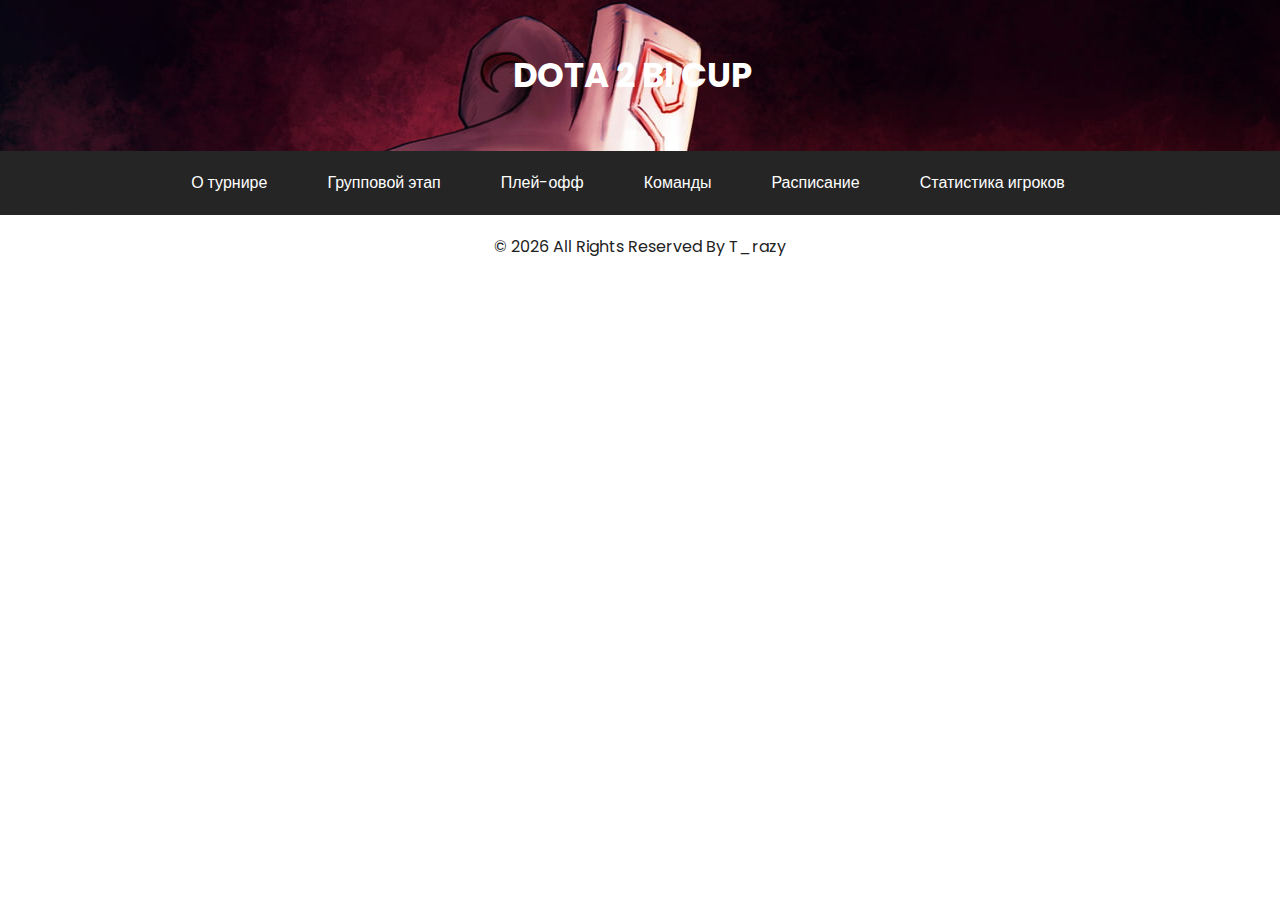
<file: contact.html>
<!DOCTYPE html>
<html>

<head>
  <!-- Basic -->
  <meta charset="utf-8" />
  <meta http-equiv="X-UA-Compatible" content="IE=edge" />
  <!-- Mobile Metas -->
  <meta name="viewport" content="width=device-width, initial-scale=1, shrink-to-fit=no" />
  <!-- Site Metas -->
  <meta name="keywords" content="" />
  <meta name="description" content="" />
  <meta name="author" content="" />

  <title>DOTA 2 BI CUP</title>

  <!-- slider stylesheet -->
  <link rel="stylesheet" type="text/css" href="https://cdnjs.cloudflare.com/ajax/libs/OwlCarousel2/2.1.3/assets/owl.carousel.min.css" />

  <!-- bootstrap core css -->
  <link rel="stylesheet" type="text/css" href="css/bootstrap.css" />

  <!-- fonts style -->
  <link href="https://fonts.googleapis.com/css?family=Baloo+Chettan|Dosis:400,600,700|Poppins:400,600,700&display=swap" rel="stylesheet" />
  <!-- Custom styles for this template -->
  <link href="css/style.css" rel="stylesheet" />
  <!-- responsive style -->
  <link href="css/responsive.css" rel="stylesheet" />
</head>

<body class="sub_page">
  <div class="hero_area">
    <!-- header section strats -->
    <div class="brand_box">
      <a class="navbar-brand" href="index.html">
        <span>
          DOTA 2 BI CUP
        </span>
      </a>
    </div>
    <!-- end header section -->
  </div>

  <!-- nav section -->

  <section class="nav_section">
    <div class="container">
      <div class="custom_nav2">
        <nav class="navbar navbar-expand custom_nav-container ">
          <button class="navbar-toggler" type="button" data-toggle="collapse" data-target="#navbarSupportedContent" aria-controls="navbarSupportedContent" aria-expanded="false" aria-label="Toggle navigation">
            <span class="navbar-toggler-icon"></span>
          </button>

          <div class="collapse navbar-collapse" id="navbarSupportedContent">
            <div class="d-flex  flex-column flex-lg-row align-items-center">
              <ul class="navbar-nav  ">
                <li class="nav-item active">
                  <a class="nav-link" href="index.html">О турнире <span class="sr-only">(current)</span></a>
                </li>
                <li class="nav-item">
                  <a class="nav-link" href="about.html">Групповой этап </a>
                </li>
				 <li class="nav-item">
                  <a class="nav-link" href="testimonial.html">Плей-офф</a>
                </li>
                <li class="nav-item">
                  <a class="nav-link" href="fruit.html">Команды </a>
                </li>
               
                <li class="nav-item">
                  <a class="nav-link" href="contact.html">Расписание</a>
                </li>
                <li class="nav-item">
                  <a class="nav-link" href="MVP.html">Статистика игроков</a>
                </li>
              </ul>
              <form class="form-inline my-2 my-lg-0 ml-0 ml-lg-4 mb-3 mb-lg-0">
                
              </form>
            </div>
          </div>
        </nav>
      </div>
    </div>
  </section>

 


  


  <!-- footer section -->
  <section class="container-fluid footer_section">
    <p>
      &copy; <span id="displayYear"></span> All Rights Reserved By
      <a href="https://html.design/">T_razy</a>
    </p>
  </section>
  <!-- footer section -->


  <script type="text/javascript" src="js/jquery-3.4.1.min.js"></script>
  <script type="text/javascript" src="js/bootstrap.js"></script>
  <script type="text/javascript" src="js/custom.js"></script>

</body>

</html>
</file>
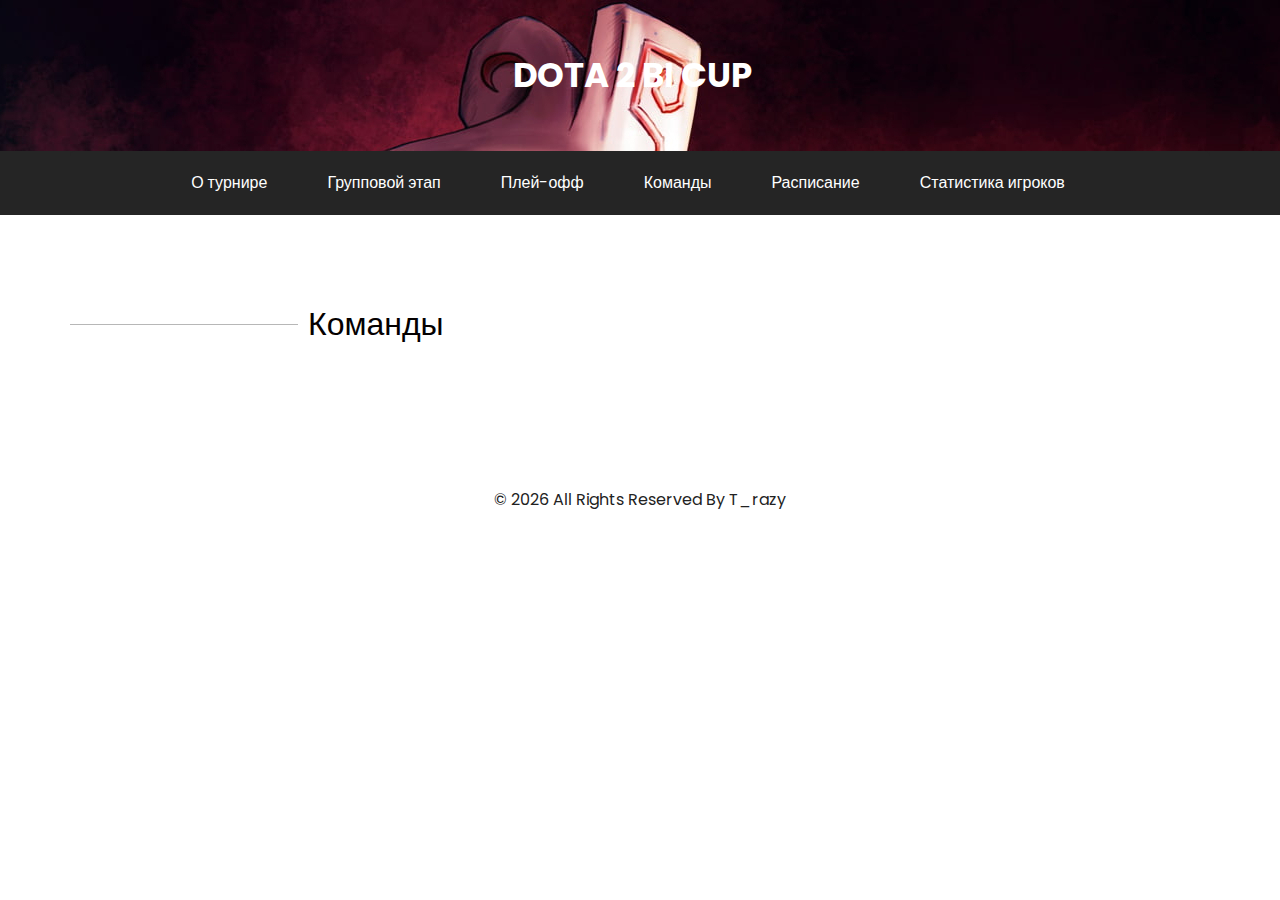
<file: fruit.html>
<!DOCTYPE html>
<html>

<head>
  <!-- Basic -->
  <meta charset="utf-8" />
  <meta http-equiv="X-UA-Compatible" content="IE=edge" />
  <!-- Mobile Metas -->
  <meta name="viewport" content="width=device-width, initial-scale=1, shrink-to-fit=no" />
  <!-- Site Metas -->
  <meta name="keywords" content="" />
  <meta name="description" content="" />
  <meta name="author" content="" />

  <title>DOTA 2 BI CUP</title>

  <!-- slider stylesheet -->
  <link rel="stylesheet" type="text/css" href="https://cdnjs.cloudflare.com/ajax/libs/OwlCarousel2/2.1.3/assets/owl.carousel.min.css" />

  <!-- bootstrap core css -->
  <link rel="stylesheet" type="text/css" href="css/bootstrap.css" />

  <!-- fonts style -->
  <link href="https://fonts.googleapis.com/css?family=Baloo+Chettan|Dosis:400,600,700|Poppins:400,600,700&display=swap" rel="stylesheet" />
  <!-- Custom styles for this template -->
  <link href="css/style.css" rel="stylesheet" />
  <!-- responsive style -->
  <link href="css/responsive.css" rel="stylesheet" />

  <!-- Дополнительные стили -->
  <style>
  /* Увеличиваем размер столбцов в 1.6 раза */
  .team-card {
    width: 140%;
    margin: 0 auto;
    padding: 20px;
  }

  /* Увеличиваем фотографии игроков */
  .player-photo {
    width: 210px;
    height: 210px;
    object-fit: cover;
    margin: 0 5px;
  }

  /* Жирный шрифт для названия команды */
  .team-card h4 strong {
    font-weight: bold;
  }

  /* Стили для колонок */
  .row {
    display: flex;
    justify-content: space-between;
  }

  .col-md-6 {
    width: calc(50% * 1.6); /* Увеличиваем ширину на 1.6 раза */
    box-sizing: border-box;
    padding: 0 20px;
  }

  /* Растягиваем левую колонку влево */
  #column1 {
    margin-left: -20%; /* Растягиваем колонку влево */
  }

  /* Растягиваем правую колонку вправо */
  #column2 {
    margin-right: -8%; /* Растягиваем колонку вправо */
  }

  /* Обеспечиваем, чтобы колонки не перекрывались */
  .col-md-6 {
    min-width: 0; /* Ожидаем минимальную ширину */
  }
</style>

</head>

<body class="sub_page">
  <div class="hero_area">
    <!-- header section strats -->
    <div class="brand_box">
      <a class="navbar-brand" href="index.html">
        <span>
          DOTA 2 BI CUP
        </span>
      </a>
    </div>
    <!-- end header section -->
  </div>

  <!-- nav section -->
  <section class="nav_section">
    <div class="container">
      <div class="custom_nav2">
        <nav class="navbar navbar-expand custom_nav-container ">
          <button class="navbar-toggler" type="button" data-toggle="collapse" data-target="#navbarSupportedContent" aria-controls="navbarSupportedContent" aria-expanded="false" aria-label="Toggle navigation">
            <span class="navbar-toggler-icon"></span>
          </button>

          <div class="collapse navbar-collapse" id="navbarSupportedContent">
            <div class="d-flex  flex-column flex-lg-row align-items-center">
              <ul class="navbar-nav  ">
                <li class="nav-item active">
                  <a class="nav-link" href="index.html">О турнире <span class="sr-only">(current)</span></a>
                </li>
                <li class="nav-item">
                  <a class="nav-link" href="about.html">Групповой этап </a>
                </li>
                <li class="nav-item">
                  <a class="nav-link" href="testimonial.html">Плей-офф</a>
                </li>
                <li class="nav-item">
                  <a class="nav-link" href="fruit.html">Команды </a>
                </li>
                <li class="nav-item">
                  <a class="nav-link" href="contact.html">Расписание</a>
                </li>
                <li class="nav-item">
                  <a class="nav-link" href="MVP.html">Статистика игроков</a>
                </li>
              </ul>
              <form class="form-inline my-2 my-lg-0 ml-0 ml-lg-4 mb-3 mb-lg-0">
              </form>
            </div>
          </div>
        </nav>
      </div>
    </div>
  </section>
  <!-- end nav section -->

  <!-- fruit section -->
  <section class="fruit_section layout_padding">
    <div class="container">
      <div class="heading_container">
        <hr>
        <h2>
          Команды
        </h2>
      </div>
      <!-- Контейнеры для команд -->
      <div class="row">
        <div class="col-md-6" id="column1"></div>
        <div class="col-md-6" id="column2"></div>
      </div>
    </div>
  </section>
  <!-- end fruit section -->

  <!-- footer section -->
  <section class="container-fluid footer_section">
    <p>
      &copy; <span id="displayYear"></span> All Rights Reserved By
      <a href="https://html.design/">T_razy</a>
    </p>
  </section>
  <!-- footer section -->

  <script>
    async function loadTeams() {
      const sheetId = "12bJExUSCmVYkPB8zC4IFHeSky_GnYeof04j-h9JVcXQ";
      const sheetName = "405937540";
      const url = `https://docs.google.com/spreadsheets/d/${sheetId}/gviz/tq?tqx=out:json&gid=${sheetName}`;

      try {
        const response = await fetch(url);
        const text = await response.text();
        const json = JSON.parse(text.substring(47).slice(0, -2));

        const teams = [];
        json.table.rows.forEach((row, index) => {
          if (index === 0) return; // Пропускаем заголовок

          const teamData = {
            number: row.c[0]?.v || `Команда ${index}`,
            name: row.c[1]?.v || "Без названия",
            players: [
              row.c[2]?.v, // Игрок 1 (C)
              row.c[3]?.v, // Игрок 2 (D)
              row.c[4]?.v, // Игрок 3 (E)
              row.c[5]?.v, // Игрок 4 (F)
              row.c[6]?.v  // Игрок 5 (G)
            ].filter(player => player) // Убираем пустые значения
          };

          teams.push(teamData);
        });

        displayTeams(teams);
      } catch (error) {
        console.error("Ошибка:", error);
      }
    }

    function displayTeams(teams) {
      const column1 = document.getElementById("column1");
      const column2 = document.getElementById("column2");

      teams.forEach((team, index) => {
        const teamDiv = document.createElement("div");
        teamDiv.className = "team-card mb-4 p-3 border rounded";

        teamDiv.innerHTML = `
          <h4 class="text-center mb-3"><strong>${team.name}</strong></h4>
          <div class="d-flex justify-content-around">
            ${team.players.map(player => `
              <div class="player text-center">
                <img src="images/players/${encodeURIComponent(player.trim())}.jpg" 
                     onerror="this.src='images/players/default.jpg'" 
                     class="img-thumbnail player-photo" 
                     alt="${player}">
                <div class="mt-2 small">${player}</div>
              </div>
            `).join('')}
          </div>
        `;

        (index % 2 === 0 ? column1 : column2).appendChild(teamDiv);
      });
    }

    window.onload = loadTeams;
  </script>

  <script type="text/javascript" src="js/jquery-3.4.1.min.js"></script>
  <script type="text/javascript" src="js/bootstrap.js"></script>
  <script type="text/javascript" src="js/custom.js"></script>
</body>

</html>
</file>
<file: css/style.css>
body {
  font-family: "Poppins", sans-serif;
  color: #040000;
  background-color: #ffffff;
}

.layout_padding {
  padding: 90px 0;
}

.layout_padding2 {
  padding: 45px 0;
}

.layout_padding2-top {
  padding-top: 45px;
}

.layout_padding2-bottom {
  padding-bottom: 45px;
}

.layout_padding-top {
  padding-top: 90px;
}

.layout_padding-bottom {
  padding-bottom: 90px;
}

/*header section*/
.sub_page .brand_box {
  position: relative;
  background-image: url(../images/slider-img.jpg);
  padding: 45px 0;
}

.sub_page .nav_section {
  margin-top: 0;
  background-color: #252525;
}

.brand_box {
  position: absolute;
  top: 0;
  left: 0;
  z-index: 9;
  width: 100%;
  display: -webkit-box;
  display: -ms-flexbox;
  display: flex;
  -webkit-box-pack: center;
      -ms-flex-pack: center;
          justify-content: center;
}

.brand_box .navbar-brand span {
  font-size: 34px;
  font-weight: bold;
  color: #ffffff;
  text-transform: uppercase;
}

a,
a:hover,
a:focus {
  text-decoration: none;
}

a:hover,
a:focus {
  color: initial;
}

.btn,
.btn:focus {
  outline: none !important;
  -webkit-box-shadow: none;
          box-shadow: none;
}

.custom_nav-container {
  z-index: 99999;
  padding: 15px 0;
}

.custom_nav-container .navbar-toggler {
  outline: none;
}

.custom_nav-container .navbar-toggler .navbar-toggler-icon {
  background-image: url(../images/menu.png);
  background-size: 42px;
}

.custom_nav-container .nav_search-btn {
  margin: auto;
}

/*end header section*/
/* slider section */
.slider_section div#carouselExampleControls {
  overflow: hidden;
}

.slider_section .img-box img {
  width: 100%;
}

.slider_section .carousel-control-prev,
.slider_section .carousel-control-next {
  width: 90px;
  height: 90px;
  background-color: #252525;
  opacity: 1;
  top: 50%;
  -webkit-transform: translateY(-50%);
          transform: translateY(-50%);
  background-repeat: no-repeat;
  background-size: 12px;
}

.slider_section .carousel-control-prev:hover,
.slider_section .carousel-control-next:hover {
  opacity: 0.9;
}

.slider_section .carousel-control-prev {
  border-radius: 0 100% 100% 0;
  background-image: url(../images/prev.png);
  left: -50px;
  background-position: 58px center;
}

.slider_section .carousel-control-next {
  border-radius: 100% 0 0 100%;
  background-image: url(../images/next.png);
  right: -45px;
  background-position: 20px center;
}

/* end slider section */
.nav_section {
  margin-top: -32px;
}

.nav_section .custom_nav2 .custom_nav-container {
  padding: 10px 0;
  background-color: #252525;
  border-radius: 5px;
}

.nav_section .custom_nav2 .custom_nav-container .navbar-nav .nav-item .nav-link {
  padding: 10px 30px;
  color: #ffffff;
  text-align: center;
  position: relative;
}

.nav_section .custom_nav2 #navbarSupportedContent {
  -webkit-box-pack: center;
      -ms-flex-pack: center;
          justify-content: center;
}

.nav_section .custom_nav-container .nav_search-btn {
  background-image: url(../images/search-icon.png);
  background-size: 18px;
  background-repeat: no-repeat;
  width: 35px;
  height: 35px;
  padding: 0;
  border: none;
  margin: 0 40px 0 15px;
  background-position: center;
}

.shop_section .box {
  display: -webkit-box;
  display: -ms-flexbox;
  display: flex;
  -webkit-box-orient: vertical;
  -webkit-box-direction: normal;
      -ms-flex-direction: column;
          flex-direction: column;
  -webkit-box-align: center;
      -ms-flex-align: center;
          align-items: center;
  text-align: center;
}

.shop_section .box .detail-box h2 {
  font-weight: bold;
  font-size: 3rem;
  text-transform: uppercase;
}

.shop_section .box .detail-box p {
  margin-bottom: 0;
}

.shop_section .box .img-box img {
  max-width: 100%;
}

.shop_section .box .btn-box {
  margin-top: 25px;
}

.shop_section .box .btn-box a {
  display: inline-block;
  padding: 8px 40px;
  background-color: #313131;
  border: 1px solid #313131;
  color: #ffffff;
}

.shop_section .box .btn-box a:hover {
  background-color: transparent;
  color: #313131;
}

.about_section .img-box {
  padding: 35px 0;
  background-color: #ececec;
}

.about_section .img-box img {
  width: 100%;
  -webkit-transform: translateX(45px);
          transform: translateX(45px);
}

.about_section .detail-box {
  text-align: center;
  padding: 35px 45px;
}

.about_section .detail-box .heading_container {
  display: -webkit-box;
  display: -ms-flexbox;
  display: flex;
  -webkit-box-orient: vertical;
  -webkit-box-direction: normal;
      -ms-flex-direction: column;
          flex-direction: column;
  -webkit-box-align: center;
      -ms-flex-align: center;
          align-items: center;
}

.about_section .detail-box .heading_container hr {
  width: 1px;
  height: 145px;
  margin: 0;
  border: none;
  background-color: #b7b7b7;
  margin-bottom: 10px;
}

.about_section .detail-box p {
  margin-top: 10px;
}

.about_section .detail-box a {
  display: inline-block;
  padding: 10px 40px;
  background-color: #313131;
  border: 1px solid #313131;
  color: #ffffff;
  margin-top: 10px;
}

.about_section .detail-box a:hover {
  background-color: transparent;
  color: #313131;
}

.fruit_section .heading_container {
  display: -webkit-box;
  display: -ms-flexbox;
  display: flex;
  -webkit-box-align: center;
      -ms-flex-align: center;
          align-items: center;
  margin-bottom: 35px;
}

.fruit_section .heading_container hr {
  width: 20%;
  height: 1px;
  border: none;
  margin: 0;
  margin-right: 10px;
  background-color: #b7b7b7;
}

.fruit_section .heading_container h2 {
  margin: 0;
}

.fruit_section .fruit_container {
  display: -webkit-box;
  display: -ms-flexbox;
  display: flex;
  -ms-flex-wrap: wrap;
      flex-wrap: wrap;
  -webkit-box-pack: center;
      -ms-flex-pack: center;
          justify-content: center;
}

.fruit_section .fruit_container .box {
  -webkit-box-flex: 0;
      -ms-flex: 0 0 31.33%;
          flex: 0 0 31.33%;
  margin: 1%;
  position: relative;
  overflow: hidden;
}

.fruit_section .fruit_container .box img {
  width: 100%;
}

.fruit_section .fruit_container .box .link_box {
  position: absolute;
  left: 0;
  top: 100%;
  width: 100%;
  height: 100%;
  opacity: 0;
  background-color: #252525;
  color: #ffffff;
  display: -webkit-box;
  display: -ms-flexbox;
  display: flex;
  -webkit-box-orient: vertical;
  -webkit-box-direction: normal;
      -ms-flex-direction: column;
          flex-direction: column;
  -webkit-box-align: center;
      -ms-flex-align: center;
          align-items: center;
  -webkit-box-pack: center;
      -ms-flex-pack: center;
          justify-content: center;
  -webkit-transition: all 0.3s;
  transition: all 0.3s;
}

.fruit_section .fruit_container .box .link_box h5 {
  text-transform: uppercase;
  margin-bottom: 25px;
}

.fruit_section .fruit_container .box .link_box a {
  display: inline-block;
  padding: 7px 35px;
  border: 1px solid #ffffff;
  color: #ffffff;
  font-size: 15px;
}

.fruit_section .fruit_container .box .link_box a:hover {
  background-color: #ffffff;
  color: #000000;
}

.fruit_section .fruit_container .box:hover .link_box {
  top: 0;
  opacity: 0.9;
}

.client_section .heading_container {
  display: -webkit-box;
  display: -ms-flexbox;
  display: flex;
  -webkit-box-align: center;
      -ms-flex-align: center;
          align-items: center;
  -webkit-box-pack: center;
      -ms-flex-pack: center;
          justify-content: center;
}

.client_section .heading_container hr {
  width: 20%;
  height: 1px;
  border: none;
  margin: 0;
  margin-left: 10px;
  background-color: #b7b7b7;
}

.client_section .client_container {
  display: -webkit-box;
  display: -ms-flexbox;
  display: flex;
  -webkit-box-orient: vertical;
  -webkit-box-direction: normal;
      -ms-flex-direction: column;
          flex-direction: column;
  -webkit-box-align: center;
      -ms-flex-align: center;
          align-items: center;
  text-align: center;
  width: 85%;
  margin: auto;
}

.client_section .client_container .img-box {
  width: 175px;
  border-radius: 100%;
}

.client_section .client_container .img-box img {
  width: 100%;
}

.client_section .client_container .detail-box {
  margin-top: 25px;
}

.client_section .client_container .detail-box h5 {
  color: #1d1b28;
  margin-bottom: 15px;
}

.client_section .client_container .detail-box p {
  color: #1d1b28;
  margin: 20px;
}

.client_section .client_container .detail-box p img {
  width: 25px;
  margin: 3px 10px;
}

.client_section .client_container .detail-box img {
  width: 60px;
}

.client_section .carousel-control-prev,
.client_section .carousel-control-next {
  width: 50px;
  height: 50px;
  border-radius: 100%;
  background-color: #313131;
  opacity: 1;
  top: 28%;
  background-repeat: no-repeat;
  background-position: center;
  background-size: 10px;
}

.client_section .carousel-control-prev:hover,
.client_section .carousel-control-next:hover {
  background-color: #000000;
}

.client_section .carousel-control-prev {
  background-image: url(../images/prev.png);
  left: 15%;
}

.client_section .carousel-control-next {
  background-image: url(../images/next.png);
  right: 15%;
}

/* contact section */
.contact_section {
  position: relative;
}

.contact_section .heading_container {
  display: -webkit-box;
  display: -ms-flexbox;
  display: flex;
  -webkit-box-align: center;
      -ms-flex-align: center;
          align-items: center;
  margin-bottom: 35px;
}

.contact_section .heading_container hr {
  width: 20%;
  height: 1px;
  border: none;
  margin: 0;
  margin-right: 10px;
  background-color: #b7b7b7;
}

.contact_section .heading_container h2 {
  margin: 0;
}

.contact_section input::-webkit-input-placeholder {
  color: #000;
}

.contact_section input:-ms-input-placeholder {
  color: #000;
}

.contact_section input::-ms-input-placeholder {
  color: #000;
}

.contact_section input::placeholder {
  color: #000;
}

.contact_section input {
  border: none;
  outline: none;
  height: 45px;
  width: 100%;
  margin: 10px 0;
  -webkit-box-shadow: 0 0 5px 0 rgba(0, 0, 0, 0.25);
          box-shadow: 0 0 5px 0 rgba(0, 0, 0, 0.25);
  padding-left: 15px;
}

.contact_section input::-webkit-input-placeholder {
  color: #ac9784;
  text-transform: uppercase;
  font-size: 15px;
}

.contact_section input:-ms-input-placeholder {
  color: #ac9784;
  text-transform: uppercase;
  font-size: 15px;
}

.contact_section input::-ms-input-placeholder {
  color: #ac9784;
  text-transform: uppercase;
  font-size: 15px;
}

.contact_section input::placeholder {
  color: #ac9784;
  text-transform: uppercase;
  font-size: 15px;
}

.contact_section input.message_input {
  height: 100px;
}

.contact_form-container {
  padding: 15px 15px 15px 0;
}

.contact_form-container button {
  border: none;
  background-color: #fd9e2e;
  color: #fff;
  padding: 10px 55px;
  font-size: 15px;
  text-transform: uppercase;
  margin-top: 35px;
}

.map_container {
  height: 350px;
}

.map_container .map-responsive {
  height: 100%;
}

/* contact section */
/* info section */
.info_section {
  background-color: #2e2e2e;
  color: #ffffff;
}

.info_section h6 {
  font-weight: bold;
}

.info_section .info_logo h2 {
  font-size: 2.5rem;
  text-align: center;
  text-transform: uppercase;
  font-weight: bold;
}

.info_section .info_contact {
  margin-top: 60px;
  margin-bottom: 45px;
}

.info_section .info_contact .col-md-4 {
  display: -webkit-box;
  display: -ms-flexbox;
  display: flex;
  -webkit-box-pack: center;
      -ms-flex-pack: center;
          justify-content: center;
}

.info_section .info_contact a {
  color: #ffffff;
}

.info_section .info_contact img {
  max-width: 100%;
  margin-right: 10px;
}

.info_section .info_form {
  margin: 0 auto;
  margin-bottom: 45px;
}

.info_section .info_form h4 {
  text-transform: uppercase;
  text-align: center;
  margin-bottom: 20px;
}

.info_section .info_form form {
  display: -webkit-box;
  display: -ms-flexbox;
  display: flex;
  -webkit-box-align: center;
      -ms-flex-align: center;
          align-items: center;
}

.info_section .info_form form input {
  background-color: #ffffff;
  border: none;
  -webkit-box-flex: 2.5;
      -ms-flex: 2.5;
          flex: 2.5;
  outline: none;
  color: #000000;
  min-height: 42.4px;
  padding-left: 15px;
}

.info_section .info_form form input ::-webkit-input-placeholder {
  color: #ffffff;
  opacity: 0.2;
}

.info_section .info_form form input :-ms-input-placeholder {
  color: #ffffff;
  opacity: 0.2;
}

.info_section .info_form form input ::-ms-input-placeholder {
  color: #ffffff;
  opacity: 0.2;
}

.info_section .info_form form input ::placeholder {
  color: #ffffff;
  opacity: 0.2;
}

.info_section .info_form form button {
  -webkit-box-flex: 1;
      -ms-flex: 1;
          flex: 1;
  display: inline-block;
  padding: 9px 30px;
  background-color: #f89e12;
  border: 1px solid #f89e12;
  color: #ffffff;
  font-size: 15px;
  text-transform: uppercase;
}

.info_section .info_form form button:hover {
  background-color: transparent;
  color: #f89e12;
}

.info_section .box {
  display: -webkit-box;
  display: -ms-flexbox;
  display: flex;
}

.info_section .info_social {
  display: -webkit-box;
  display: -ms-flexbox;
  display: flex;
}

.info_section .info_social img {
  width: 35px;
  margin-right: 8px;
}

/* end info section */
/* footer section*/
.footer_section {
  background-color: #ffffff;
  padding: 20px 15px;
}

.footer_section p {
  margin: 0;
  text-align: center;
  color: #222222;
}

.footer_section a {
  color: #222222;
}

/* end footer section*/
/*# sourceMappingURL=style.css.map */
</file>
<file: css/responsive.css>
@media (max-width: 1400px) {}

@media (max-width: 1120px) {}

@media (max-width: 992px) {

    .custom_nav2 .navbar-nav {
        flex-wrap: wrap;
    }

    .custom_nav2 .nav-item {
        flex-basis: 33.333%;
    }

    .nav_section .custom_nav-container .nav_search-btn {
        margin: auto;
    }

    .about_section .detail-box .heading_container hr {
        height: 75px;
    }

    .about_section .detail-box {
        padding-right: 0;
    }
}

@media (max-width: 768px) {

    .slider_section .carousel-control-prev,
    .slider_section .carousel-control-next {
        display: none;
    }



    .about_section .detail-box .heading_container hr {
        height: 145px;
    }

    .about_section .img-box {
        padding: 0 25px;
    }

    .about_section .img-box img {
        transform: translateY(45px);
    }

    .about_section .detail-box {
        padding: 0;
        margin-top: 75px;
    }

    .fruit_section .fruit_container .box {
        flex: 0 0 47%;
        margin: 1.5%;
    }

    .client_section .client_container {
        width: 100%;
    }

    .contact_form-container {
        margin-bottom: 35px;
    }

    .contact_form-container {
        padding: 0;
    }

    .info_section .info_contact .col-md-4 {
        display: flex;
        flex-direction: column;
        align-items: center;
        margin-bottom: 20px;
        text-align: center;
    }


    .info_section .info_social {
        justify-content: center;
    }
}

@media (max-width: 576px) {
    .custom_nav2 .nav-item {
        flex-basis: 50%;
    }

    .fruit_section .fruit_container .box {
        flex: 0 0 97%;
        margin: 3% 1.5%;
    }

    .info_section .info_form form {
        flex-direction: column;
        align-items: center;
    }

    .info_section .info_form form input {
        width: 100%;
    }

    .info_section .info_form form button {
        margin-top: 15px;
    }
}


@media (max-width: 480px) {
    .custom_nav2 .nav-item {
        flex-basis: 100%;
    }

    .client_section .carousel-control-prev,
    .client_section .carousel-control-next {
        display: none;
    }
}

@media (max-width: 400px) {}

@media (max-width: 360px) {}

@media (min-width: 1200px) {
    .container {
        max-width: 1170px;
    }

}
</file>
